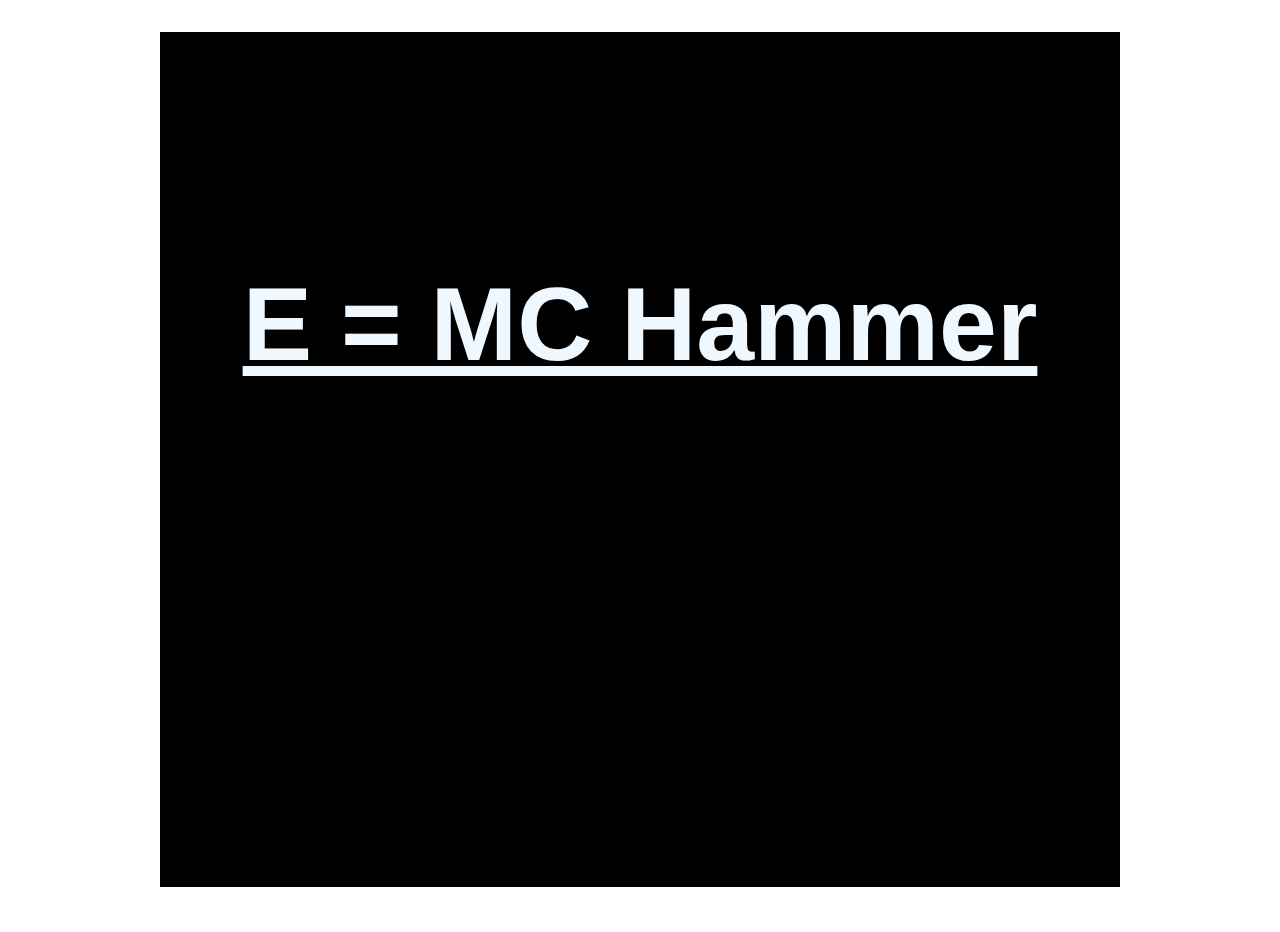
<file: index.html>
<!DOCTYPE html>
<html lang="en">
<head>
  <meta charset="UTF-8">
  <meta name="viewport" content="width=device-width, initial-scale=1.0">
  <meta http-equiv="X-UA-Compatible" content="ie=edge"> 
  <title>Document</title>
  <link rel="stylesheet" type="text/css" href="assets/css/reset.css">
  <link rel="stylesheet" href="https://stackpath.bootstrapcdn.com/bootstrap/4.1.3/css/bootstrap.min.css" integrity="sha384-MCw98/SFnGE8fJT3GXwEOngsV7Zt27NXFoaoApmYm81iuXoPkFOJwJ8ERdknLPMO" crossorigin="anonymous">
  <!-- Google Fonts
    font-family: 'Graduate', cursive;
    font-family: 'Capriola', sans-serif; 
  -->
  <link rel="stylesheet" href="https://fonts.googleapis.com/css?family=Capriola|Graduate">
  <link rel="stylesheet" type="text/css" href="assets/css/style.css">
</head>

<body>
  <div id="wrapper">
    <h1 style="padding-top: 25%"><a href="trivia.html">E = MC Hammer</a></h1>
  </div>  
</body>

</html>
</file>
<file: assets/css/style.css>
html,
body {
  height: 100%;
}

body {
  text-align: center;
  background-image: url("https://media.giphy.com/media/hMyn7PchAvgS4/giphy.gif");
  font-family: 'Montserrat', sans-serif;
}

#wrapper {
  width: 960px;
  height: 95%;
  box-sizing: border-box;
  margin: 2.5% auto;
  background-color: black;
}

#sub-wrapper {
  position: relative;
  top: 15%;
}

button {
  display: block;
  width: 50%;
  height: 20%;
  margin: 0 auto;
  font-size: 42px;
  cursor: pointer;
  background: transparent;
  border: 0;
  color: aliceblue;
}

img {
  height: 200px;
}

h1 {
  padding-top: 2.5%;
  font-family: 'Montserrat', sans-serif;
  font-size: 6.5em;
  font-weight: bold;
  color: aliceblue;
}

h2 {
  margin-bottom: 25px;
  font-size: 35px;
  color: aliceblue;
}

h3 {
  margin-bottom: 10px;
  font-size: 25px;
  color: aliceblue;
}
a {
  font-family: 'Montserrat', sans-serif;
  color: aliceblue;
}

#start {
  margin-top: 10%;
  background: black;
  border: 2px solid aliceblue;
}

button:hover {
  background: black;
  border: 2px solid aliceblue;
}
</file>
